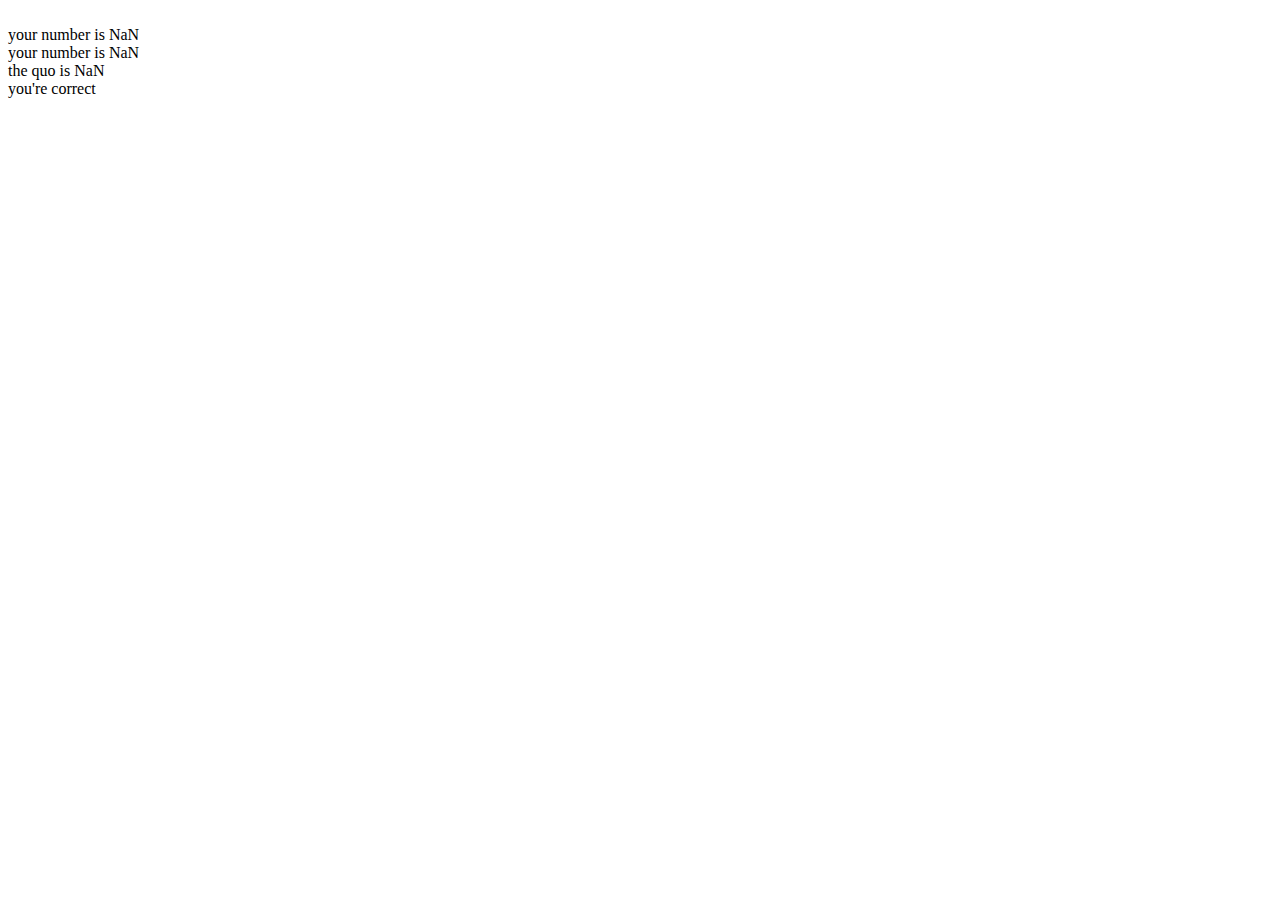
<file: haha.html>
<!DOCTYPE html>
<html lang="en">
<head>
    <meta charset="UTF-8">
    <meta name="viewport" content="width=device-width, initial-scale=1.0">
    <title>Document</title>
</head>
<body>
    <script>
        num1= parseInt(window.prompt("enter the number"));
            document.write(" <br>  your number is " + num1);
         num2= parseInt(window.prompt("enter the 2nd number"))
         document.write(" <br> your number is " + num2);

         quo= (num1 * num2)
         document.write(" <br> the quo is " + quo);
        

         if (quo>20);{
         document.write(" <br> you're correct");
         }
            

         



    </script>
</body>
</html>
</file>
